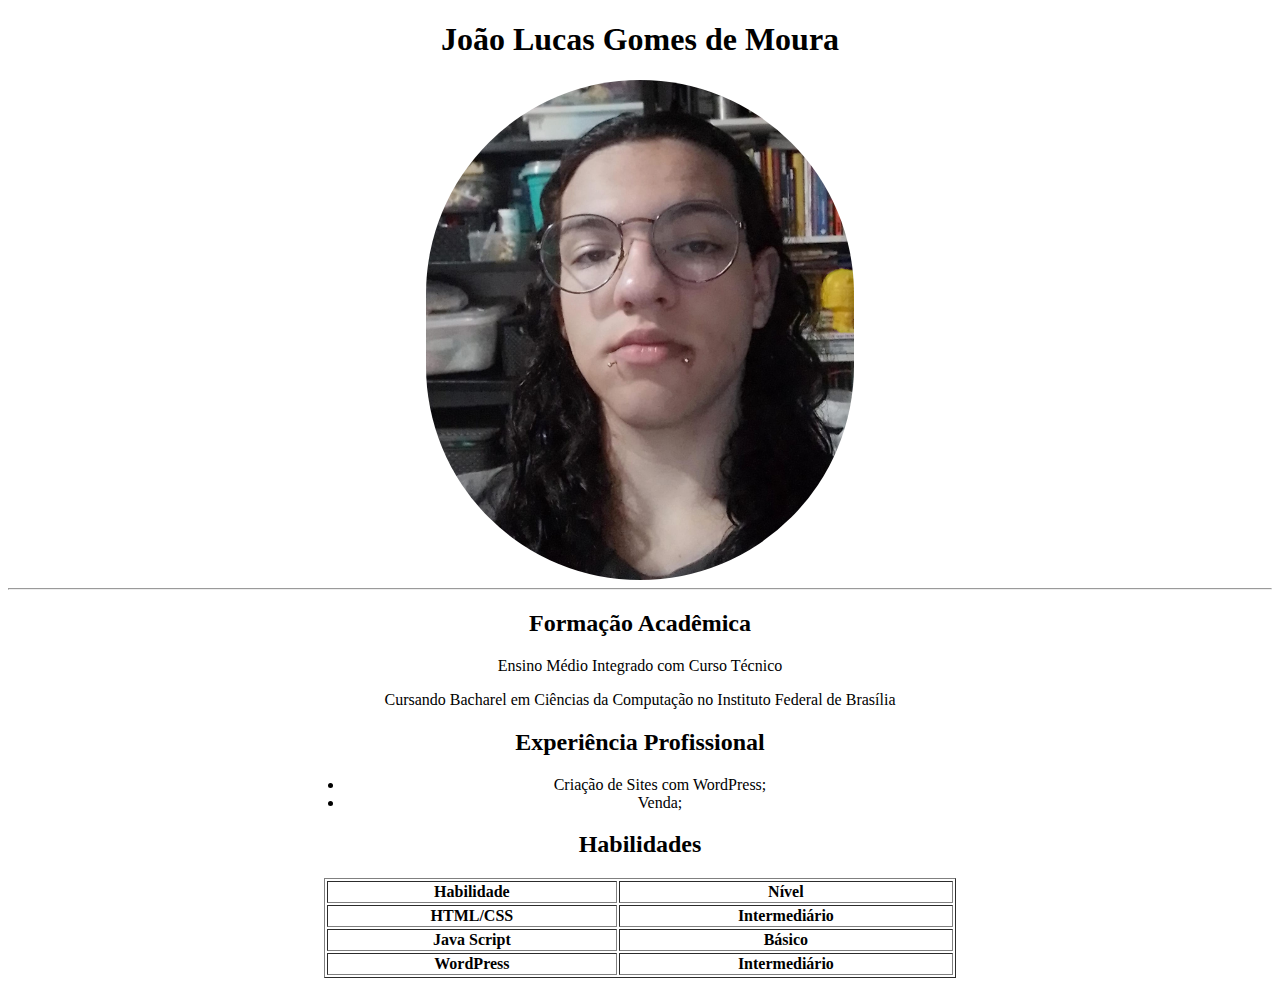
<file: Técnico DevWeb/HTML5/Exercícios/ex 002 - currículo/index.html>
<!DOCTYPE html>
<html lang="pt-br">
<head>
    <meta charset="UTF-8">
    <meta name="viewport" content="width=device-width, initial-scale=1.0">
    <link rel="stylesheet" href="style.css">
    <title>Currículo</title>
</head>
<body>
    <h1>João Lucas Gomes de Moura</h1>
    <img src="images/me.jpeg" alt="Sou eu">
    <hr>
    <h2>Formação Acadêmica</h2>
    <p>Ensino Médio Integrado com Curso Técnico</p>
    <p>Cursando Bacharel em Ciências da Computação no Instituto Federal de Brasília</p>
    <h2>Experiência Profissional</h2>
    <ul>
        <li>Criação de Sites com WordPress;</li>
        <li>Venda;</li>
    </ul>
    <h2>Habilidades</h2>
    <table border="1">
        <tr>
            <th>Habilidade</th>
            <th>Nível</th>
        </tr>
        <tr>
            <th>HTML/CSS</th>
            <th>Intermediário</th>
        </tr>
        <tr>
            <th>Java Script</th>
            <th>Básico</th>
        </tr>
        <tr>
            <th>WordPress</th>
            <th>Intermediário</th>
        </tr>
    </table>
</body>
</html>
</file>
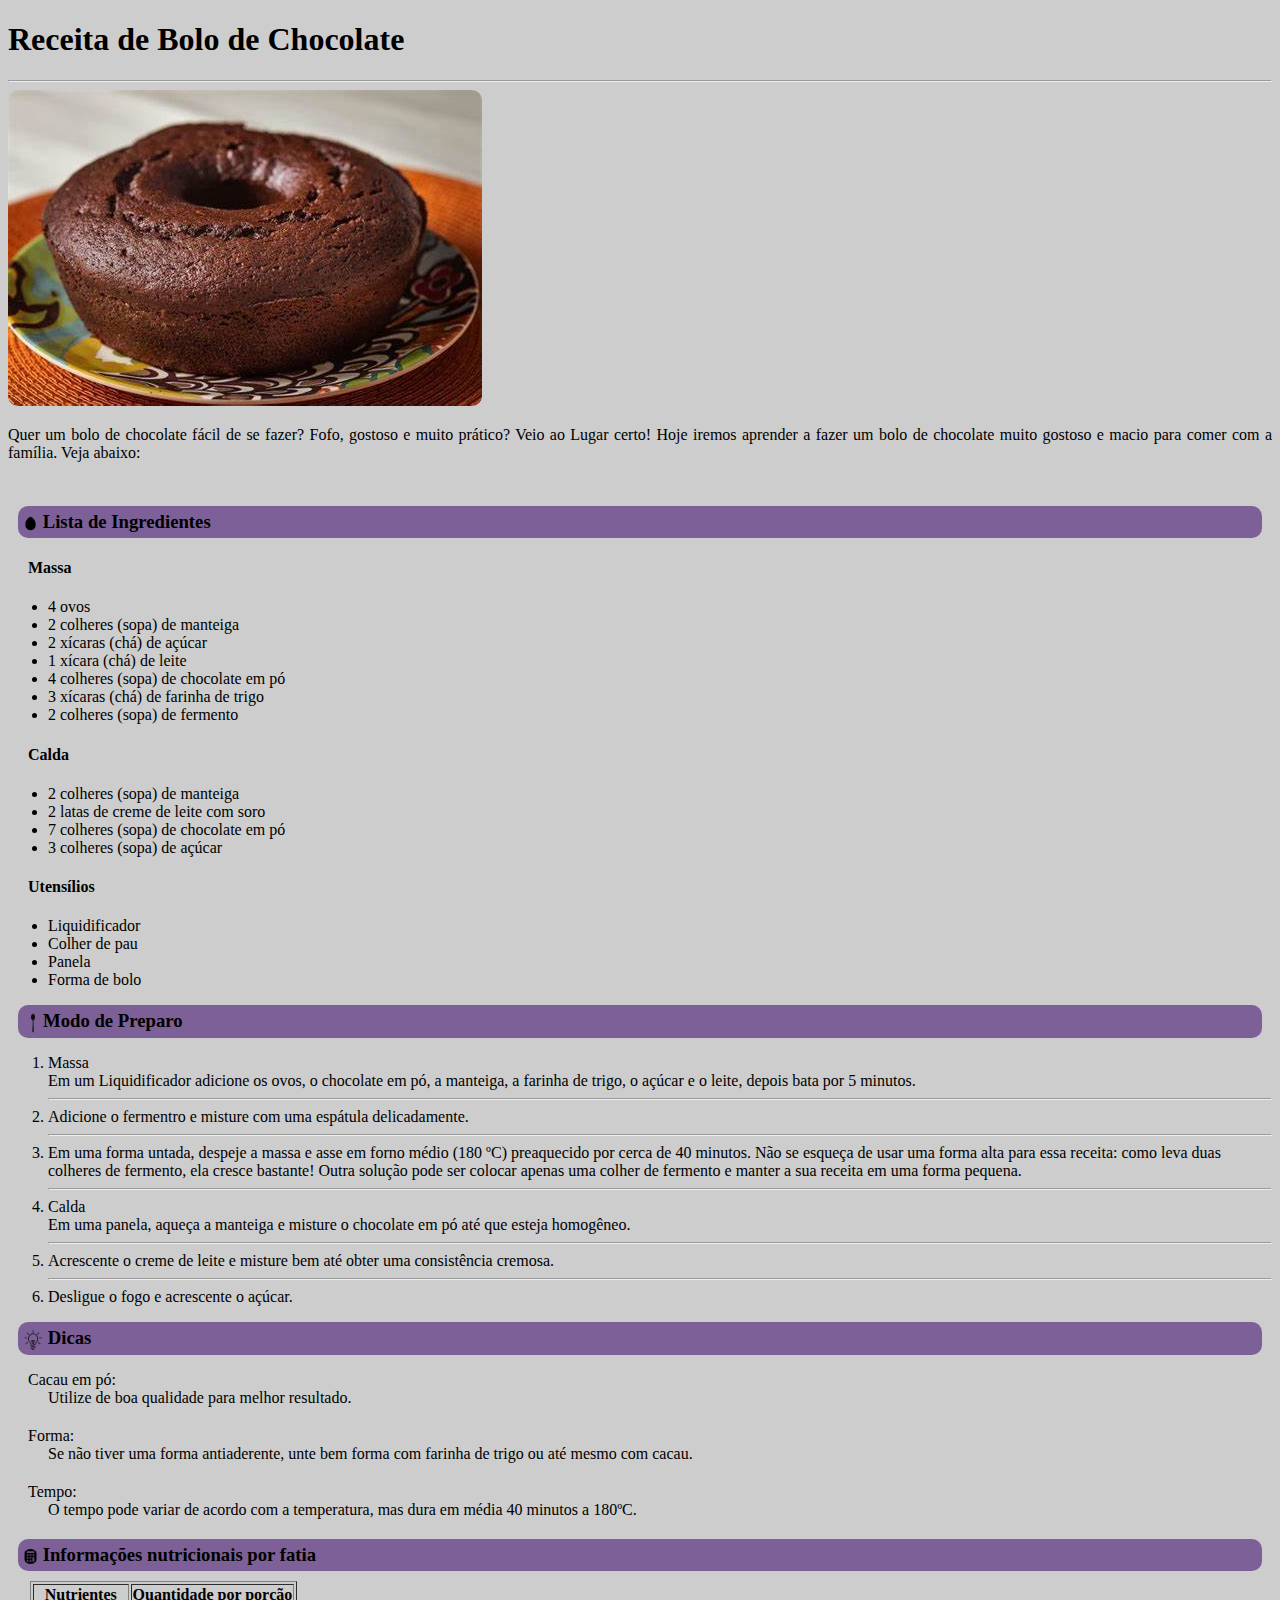
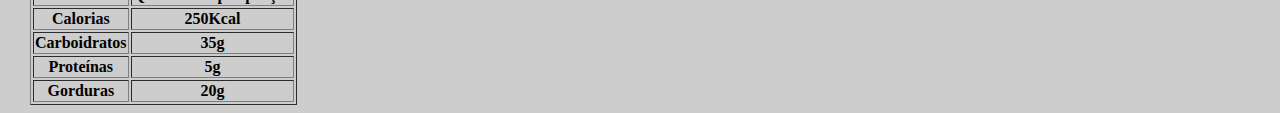
<file: Técnico DevWeb/HTML5/Exercícios/ex 001 - receita de bolo site/receita_bolo_chocolate.html>
<!DOCTYPE html>
<html lang="pt-br">
<head>
    <meta charset="UTF-8">
    <meta name="viewport" content="width=device-width, initial-scale=1.0">
    <link rel="stylesheet" href="style.css">
    <link rel="shortcut icon" href="images/favicon.ico" type="image/x-icon">
    <title>Bolo de Chocolate</title>
</head>
<body>
    <h1>Receita de Bolo de Chocolate</h1>
    <hr>
    <img src="images/bolo-de-chocolate.jpg" alt="Bolo de Chocolate">
    <p>Quer um bolo de chocolate fácil de se fazer? Fofo, gostoso e muito prático? Veio ao Lugar certo! Hoje iremos aprender a fazer um bolo de chocolate muito gostoso e macio para comer com a família. Veja abaixo: </p><br>
    <h3><img id="icon" src="images/egg.png" alt="icon ovo"> Lista de Ingredientes</h3>
    <h4>Massa</h4>
    <ul>
        <li>4 ovos</li>
        <li>2 colheres (sopa) de manteiga</li>
        <li>2 xícaras (chá) de açúcar</li>
        <li>1 xícara (chá) de leite</li>
        <li>4 colheres (sopa) de chocolate em pó</li>
        <li>3 xícaras (chá) de farinha de trigo</li>
        <li>2 colheres (sopa) de fermento</li>
    </ul>
    <h4>Calda</h4>
    <ul>
        <li>2 colheres (sopa) de manteiga</li>
        <li>2 latas de creme de leite com soro</li>
        <li>7 colheres (sopa) de chocolate em pó</li>
        <li>3 colheres (sopa) de açúcar</li>
    </ul>
    <h4>Utensílios</h4>
    <ul>
        <li>Liquidificador</li>
        <li>Colher de pau</li>
        <li>Panela</li>
        <li>Forma de bolo</li>
    </ul>
    <h3><img class="icons" src="images/colher.png" alt="colher icon">Modo de Preparo</h3>
    <ol>
        <li>Massa <br> Em um Liquidificador adicione os ovos, o chocolate em pó, a manteiga, a farinha de trigo, o açúcar e o leite, depois bata por 5 minutos.</li>
        <hr>
        <li>Adicione o fermentro e misture com uma espátula delicadamente.</li>
        <hr>
        <li>Em uma forma untada, despeje a massa e asse em forno médio (180 ºC) preaquecido por cerca de 40 minutos. Não se esqueça de usar uma forma alta para essa receita: como leva duas colheres de fermento, ela cresce bastante! Outra solução pode ser colocar apenas uma colher de fermento e manter a sua receita em uma forma pequena.</li>
        <hr>
        <li>Calda <br> Em uma panela, aqueça a manteiga e misture o chocolate em pó até que esteja homogêneo.</li>
        <hr>
        <li>Acrescente o creme de leite e misture bem até obter uma consistência cremosa.</li>
        <hr>
        <li>Desligue o fogo e acrescente o açúcar.</li>
    </ol>
    <h3><img class="icons" src="images/lamp.png" alt=""> Dicas</h3>
    <dl>
        <dt>Cacau em pó:</dt>
        <dd>Utilize de boa qualidade para melhor resultado.</dd>

        <dt>Forma:</dt>
        <dd>Se não tiver uma forma antiaderente, unte bem forma com farinha de trigo ou até mesmo com cacau.</dd>

        <dt>Tempo:</dt>
        <dd>O tempo pode variar de acordo com a temperatura, mas dura em média 40 minutos a 180ºC.</dd>
    </dl>
    <h3><img id="icon" src="images/calculadora.png" alt=""> Informações nutricionais por fatia</h3>
    <table border="1">
        <tr> 
            <th>Nutrientes</th>
            <th>Quantidade por porção</th>
        </tr>
        <tr>
            <th>Calorias</th>
            <th>250Kcal</th>
        </tr>
        <tr>
            <th>Carboidratos</th>
            <th>35g</th>
        </tr>
        <tr>
            <th>Proteínas</th>
            <th>5g</th>
        </tr>
        <tr>
            <th>Gorduras</th>
            <th>20g</th>
        </tr>
    </table>
</body>
</html>
</file>
<file: Técnico DevWeb/HTML5/Exercícios/ex 002 - currículo/style.css>
h1 {
    text-align: center;
}

h2 {
    text-align: center;
}
p {
    text-align: center;
}

ul {
    width: 50%;
    margin: 0 auto;
  }

li {
    text-align: center;
    align-items: center;
}

img {

    display: block; /* Garante que a imagem se comporte como um elemento de bloco */
    margin: 0 auto; /* Define as margens esquerda e direita como automáticas */
    border-radius: 500px; 
    max-width: 500px;
    max-height: 500px;
}

table {
    width: 50%;
    margin: 0 auto;
}
</file>
<file: Técnico DevWeb/HTML5/Exercícios/ex 001 - receita de bolo site/style.css>
body {
    background-color: rgb(205, 205, 205);
}

p {
    text-align: justify;
}

img {
    border-radius: 10px;
}

h3 {
    background-color: rgb(125, 96, 151);
    border-radius: 10px;
    padding: 5px;
    margin: 10px;
}

h4 {
    margin-left: 20px;
}

.icons {
    max-width:20px;
    max-height:20px;
    vertical-align: middle;
}

#icon {
    max-width: width 15px;
    max-height:15px;
    vertical-align: middle;
}

dt {
    margin-left: 20px;
}

dd {
    margin-bottom: 20px;
}

table {
    margin-left: 22px;
}
</file>
